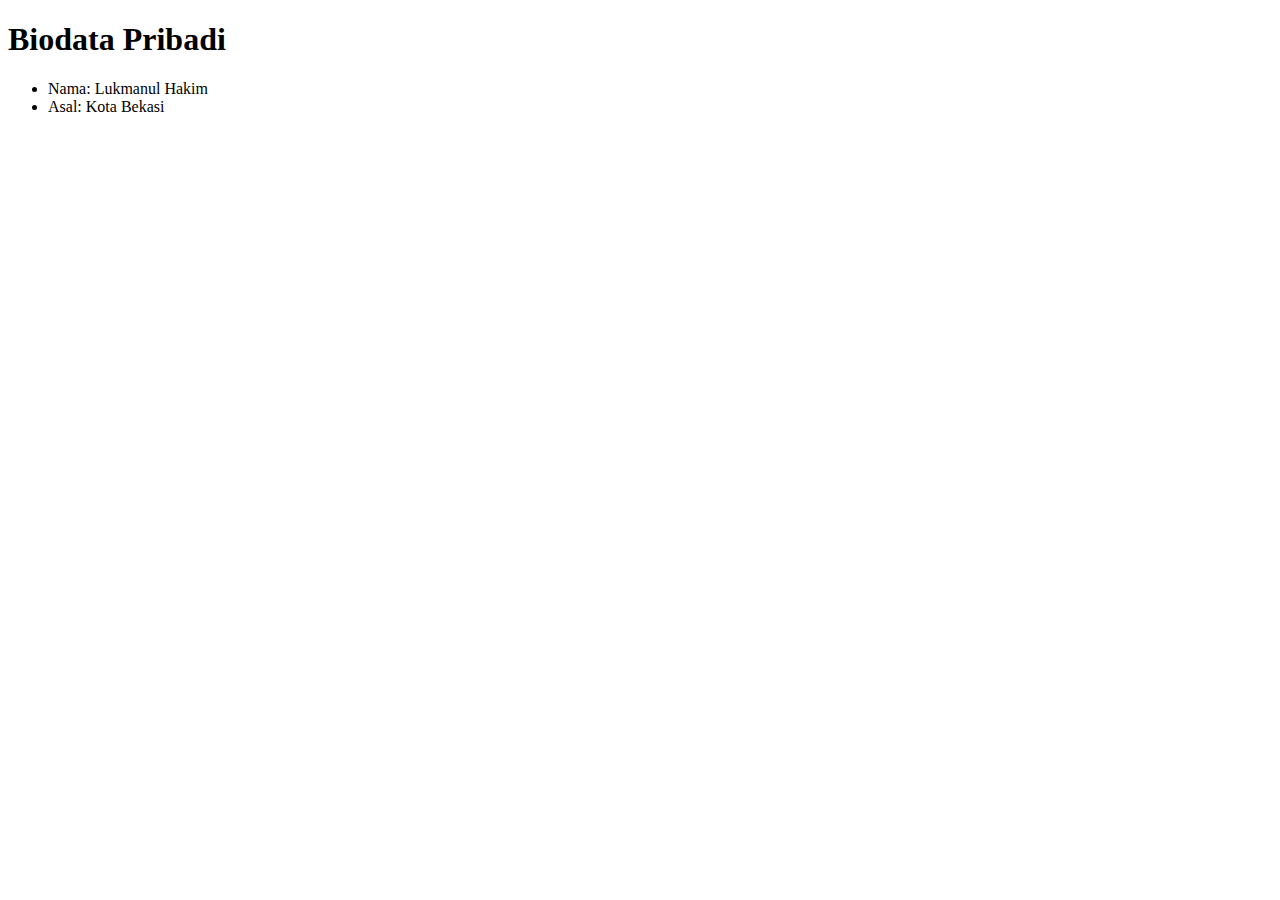
<file: hello.html>
<!DOCTYPE html>
<html lang="en">
<head>
    <meta charset="UTF-8">
    <meta http-equiv="X-UA-Compatible" content="IE=edge">
    <meta name="viewport" content="width=device-width, initial-scale=1.0">
    <title>Biodata Saya</title>
</head>
<body>
    <h1>Biodata Pribadi</h1>
    <ul>
        <li>Nama: Lukmanul Hakim</li>
        <li>Asal: Kota Bekasi</li>
    </ul>
    

</body>
</html>
</file>
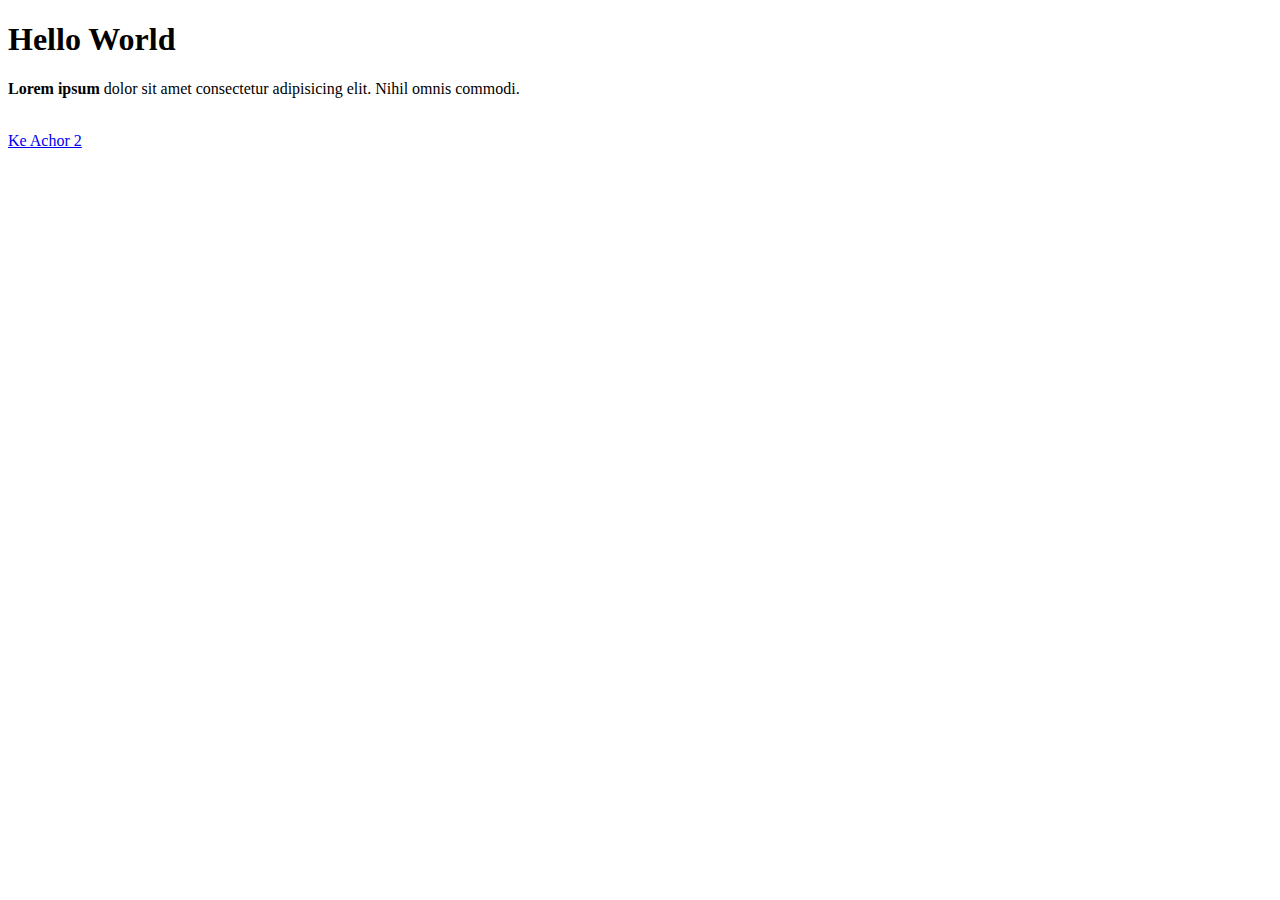
<file: bab2/achor_1.html>
<!DOCTYPE html>
<html lang="en">
<head>
    <meta charset="UTF-8">
    <meta http-equiv="X-UA-Compatible" content="IE=edge">
    <meta name="viewport" content="width=device-width, initial-scale=1.0">
    <title>Achor 1</title>
</head>
<body>
    <h1>Hello World</h1>
    <p><strong>Lorem ipsum</strong> dolor sit amet consectetur adipisicing elit. Nihil omnis commodi.</p><br>
    <a href="achor_2.html">Ke Achor 2</a>
</body>
</html>
</file>
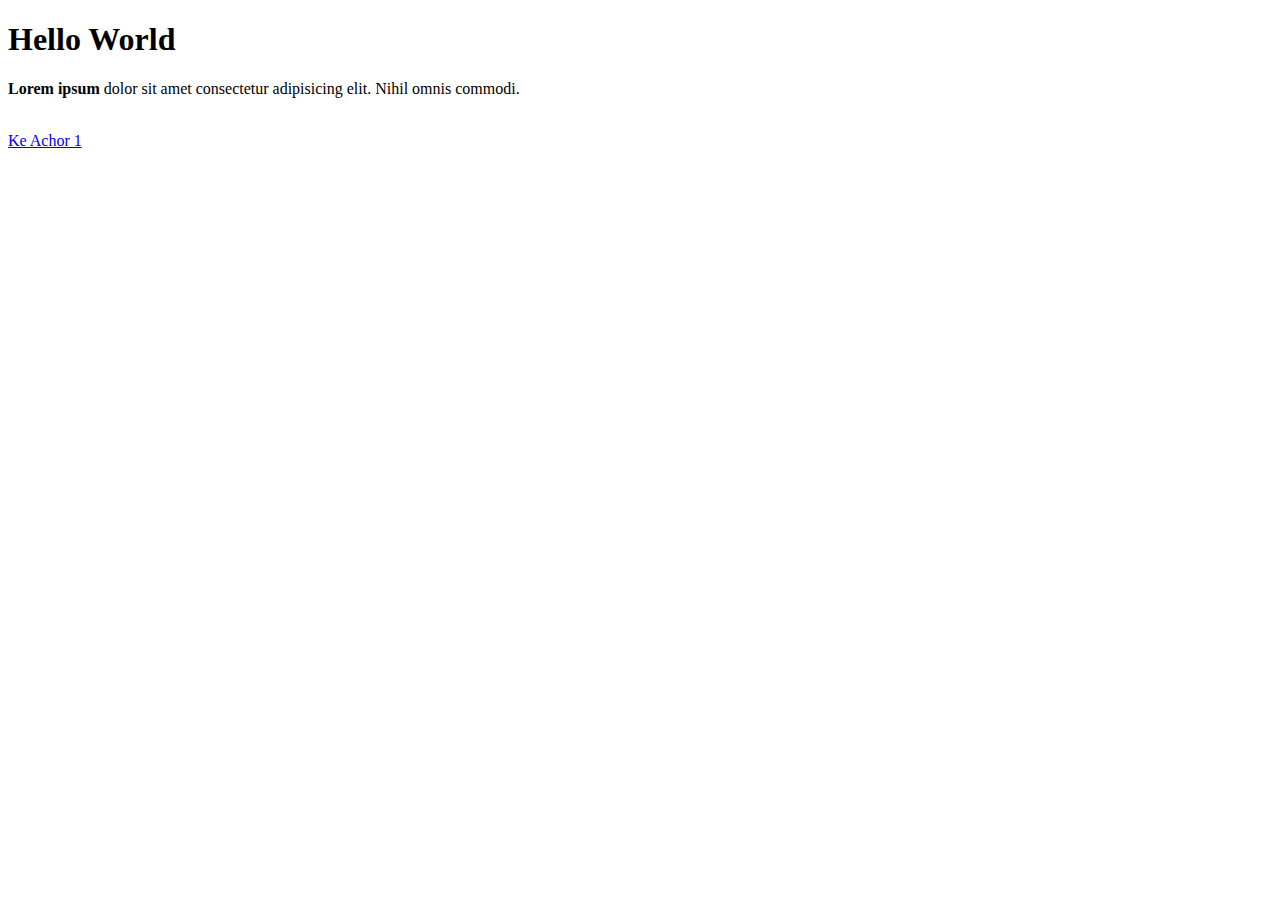
<file: bab2/achor_2.html>
<!DOCTYPE html>
<html lang="en">
<head>
    <meta charset="UTF-8">
    <meta http-equiv="X-UA-Compatible" content="IE=edge">
    <meta name="viewport" content="width=device-width, initial-scale=1.0">
    <title>Achor 2</title>
</head>
<body>
    <h1>Hello World</h1>
    <p><strong>Lorem ipsum</strong> dolor sit amet consectetur adipisicing elit. Nihil omnis commodi.</p><br>
    <a href="achor_1.html">Ke Achor 1</a>
</body>
</html>
</file>
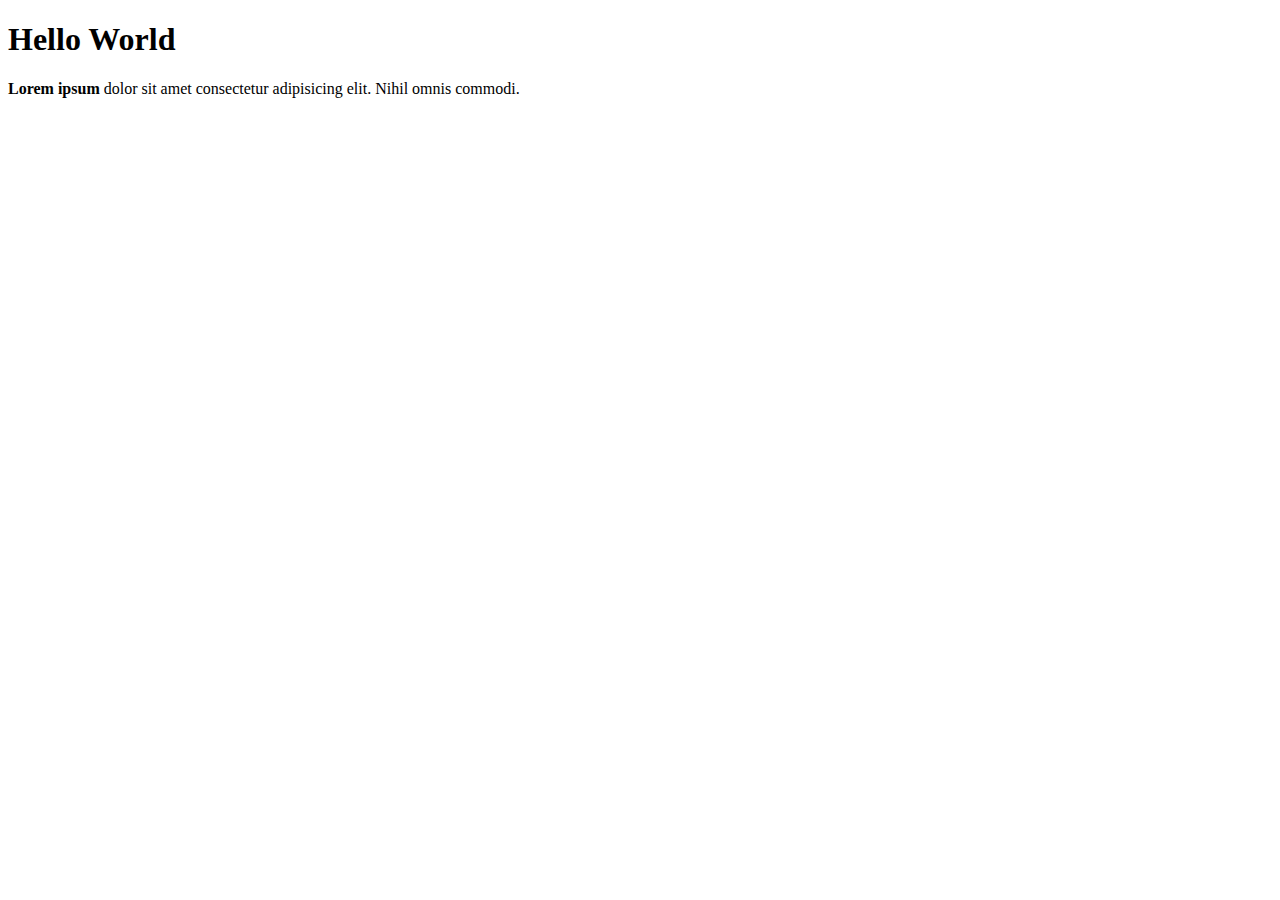
<file: bab2/formating.html>
<!DOCTYPE html>
<html lang="en">
<head>
    <meta charset="UTF-8">
    <meta http-equiv="X-UA-Compatible" content="IE=edge">
    <meta name="viewport" content="width=device-width, initial-scale=1.0">
    <title>Formating</title>
</head>
<body>
    <h1>Hello World</h1>
    <p><strong>Lorem ipsum</strong> dolor sit amet consectetur adipisicing elit. Nihil omnis commodi.</p>
</body>
</html>
</file>
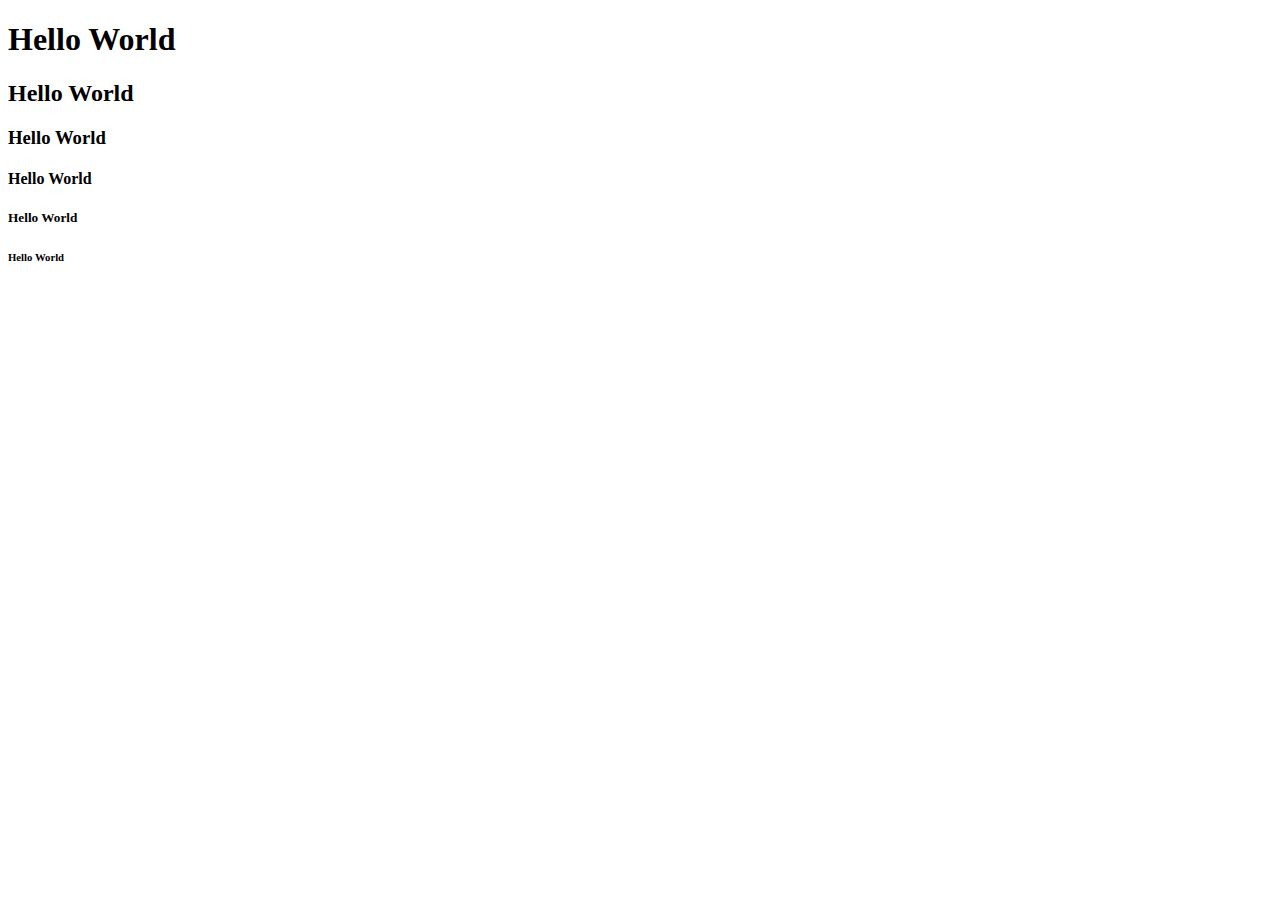
<file: bab2/heading.html>
<!DOCTYPE html>
<html lang="en">
<head>
    <meta charset="UTF-8">
    <meta http-equiv="X-UA-Compatible" content="IE=edge">
    <meta name="viewport" content="width=device-width, initial-scale=1.0">
    <title>Heading</title>
</head>
<body>
    <h1>Hello World</h1>
    <h2>Hello World</h2>
    <h3>Hello World</h3>
    <h4>Hello World</h4>
    <h5>Hello World</h5>
    <h6>Hello World</h6>
</body>
</html>
</file>
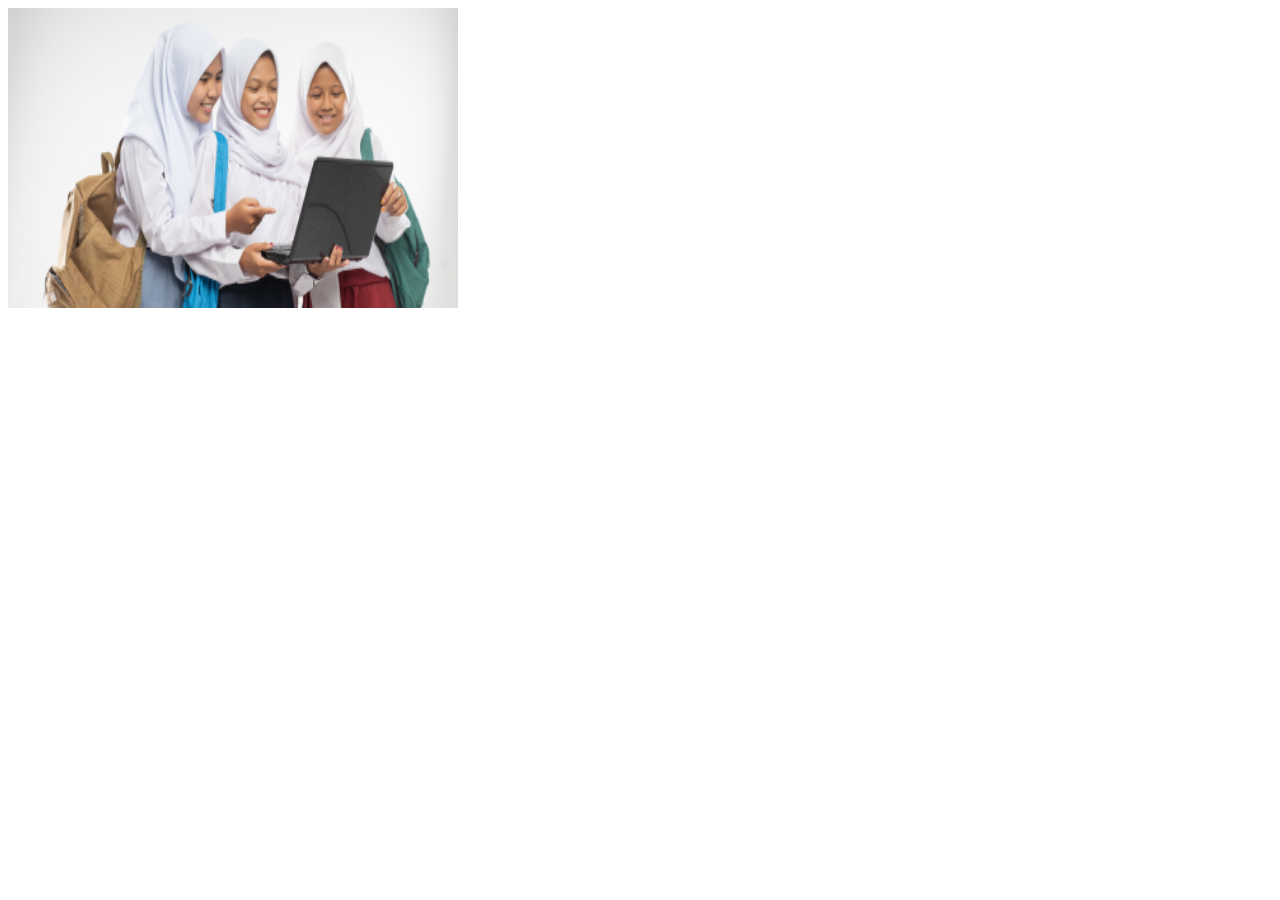
<file: bab2/image.html>
<!DOCTYPE html>
<html lang="en">
<head>
    <meta charset="UTF-8">
    <meta http-equiv="X-UA-Compatible" content="IE=edge">
    <meta name="viewport" content="width=device-width, initial-scale=1.0">
    <title>Image</title>
</head>
<body>
    <img src="gambar.png" height="300" width="450">
</body>
</html>
</file>
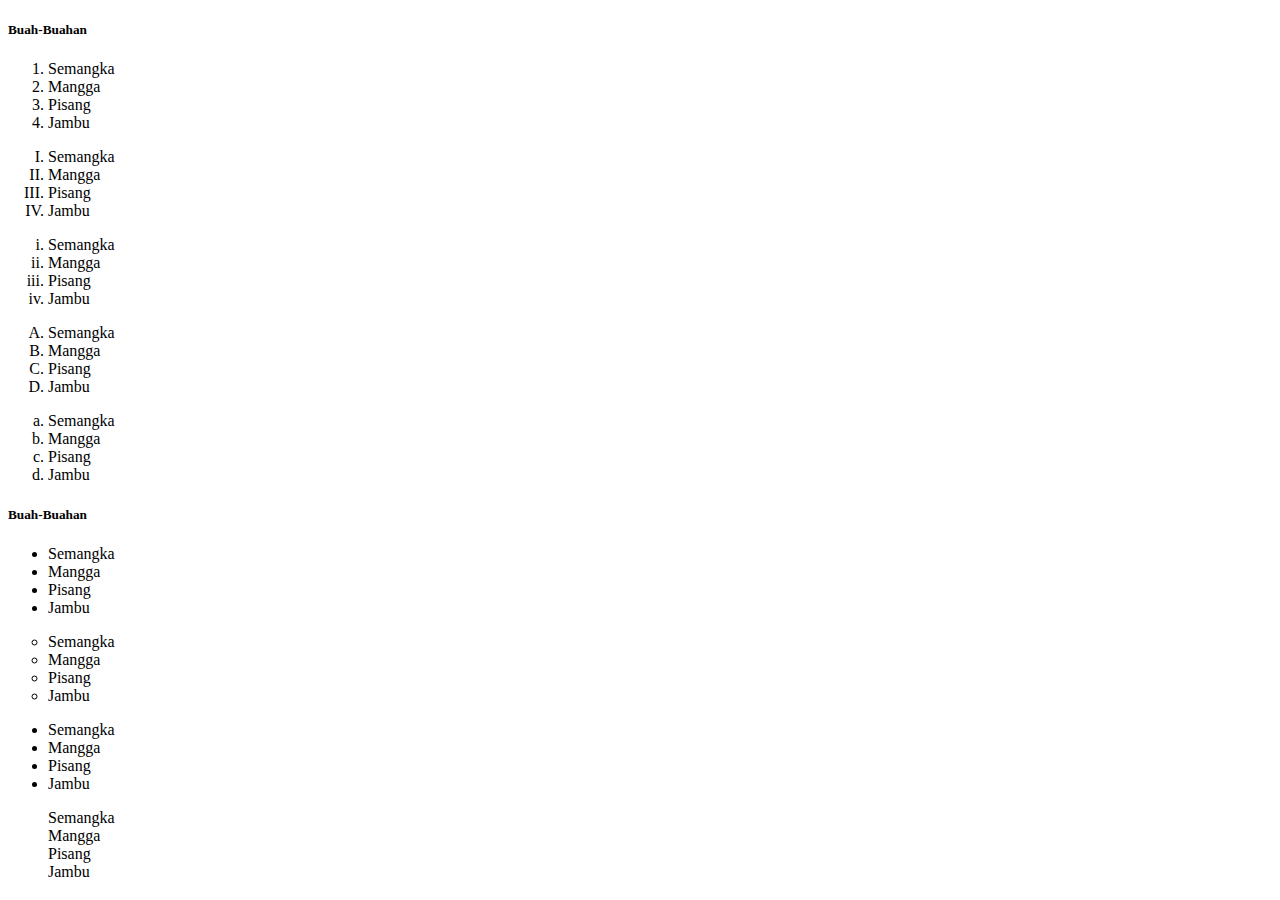
<file: bab2/list.html>
<!DOCTYPE html>
<html lang="en">
<head>
    <meta charset="UTF-8">
    <meta http-equiv="X-UA-Compatible" content="IE=edge">
    <meta name="viewport" content="width=device-width, initial-scale=1.0">
    <title>List</title>
</head>
<body>
    <h5>Buah-Buahan</h5>
    <ol type="1">
        <li>Semangka</li>
        <li>Mangga</li>
        <li>Pisang</li>
        <li>Jambu</li>
    </ol>
    <ol type="I">
        <li>Semangka</li>
        <li>Mangga</li>
        <li>Pisang</li>
        <li>Jambu</li>
    </ol>
    <ol type="i">
        <li>Semangka</li>
        <li>Mangga</li>
        <li>Pisang</li>
        <li>Jambu</li>
    </ol>
    <ol type="A">
        <li>Semangka</li>
        <li>Mangga</li>
        <li>Pisang</li>
        <li>Jambu</li>
    </ol>
    <ol type="a">
        <li>Semangka</li>
        <li>Mangga</li>
        <li>Pisang</li>
        <li>Jambu</li>
    </ol>

    <h5>Buah-Buahan</h5>
    <ul type="disc">
        <li>Semangka</li>
        <li>Mangga</li>
        <li>Pisang</li>
        <li>Jambu</li>
    </ul>
    <ul type="circle">
        <li>Semangka</li>
        <li>Mangga</li>
        <li>Pisang</li>
        <li>Jambu</li>
    </ul>
    <ul type="squere">
        <li>Semangka</li>
        <li>Mangga</li>
        <li>Pisang</li>
        <li>Jambu</li>
    </ul>
    <ul type="none">
        <li>Semangka</li>
        <li>Mangga</li>
        <li>Pisang</li>
        <li>Jambu</li>
    </ul>

</body>
</html>
</file>
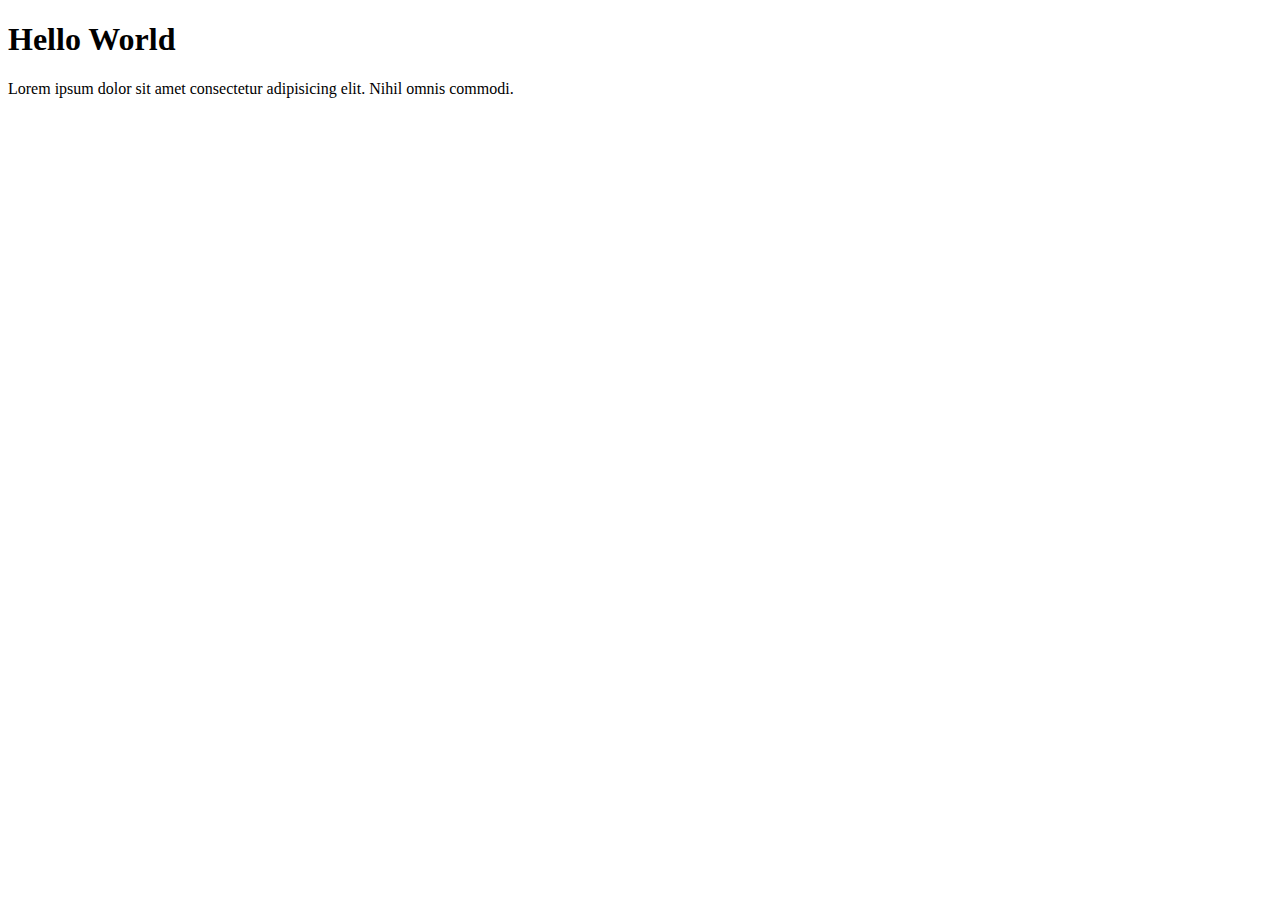
<file: bab2/paragraf.html>
<!DOCTYPE html>
<html lang="en">
<head>
    <meta charset="UTF-8">
    <meta http-equiv="X-UA-Compatible" content="IE=edge">
    <meta name="viewport" content="width=device-width, initial-scale=1.0">
    <title>Paragraf</title>
</head>
<body>
    <h1>Hello World</h1>
    <p>Lorem ipsum dolor sit amet consectetur adipisicing elit. Nihil omnis commodi.</p>
</body>
</html>
</file>
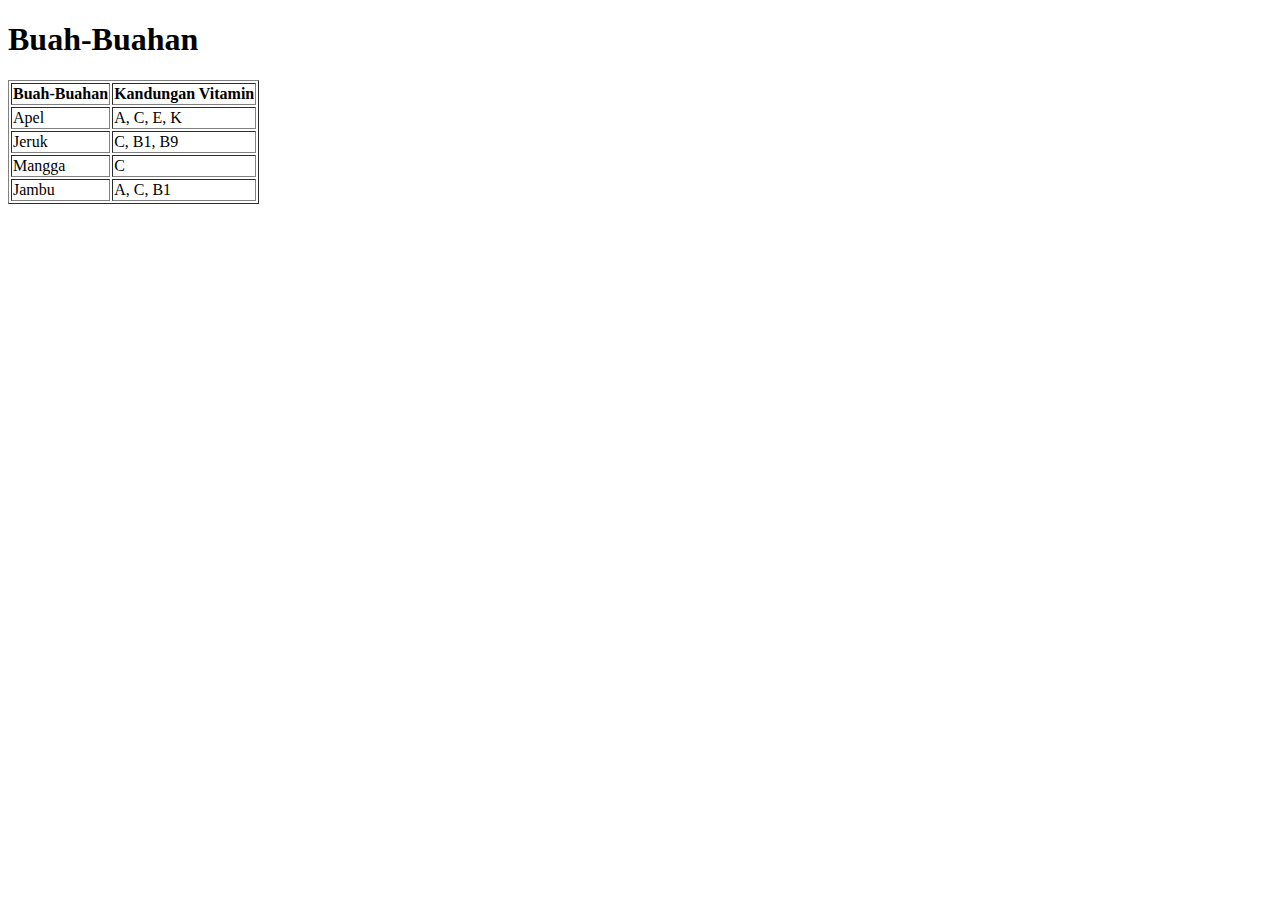
<file: bab2/table.html>
<!DOCTYPE html>
<html lang="en">
<head>
    <meta charset="UTF-8">
    <meta http-equiv="X-UA-Compatible" content="IE=edge">
    <meta name="viewport" content="width=device-width, initial-scale=1.0">
    <title>Tabel</title>
</head>
<body>
    <h1>Buah-Buahan</h1>
    <table border="1">
        <tr>
            <th>Buah-Buahan</th>
            <th>Kandungan Vitamin</th>
        </tr>
        <tr>
            <td>Apel</td>
            <td>A, C, E, K</td>
        </tr>
        <tr>
            <td>Jeruk</td>
            <td>C, B1, B9</td>
        </tr>
        <tr>
            <td>Mangga</td>
            <td>C</td>
        </tr>
        <tr>
            <td>Jambu</td>
            <td>A, C, B1</td>
        </tr>
    </table>
</body>
</html>
</file>
